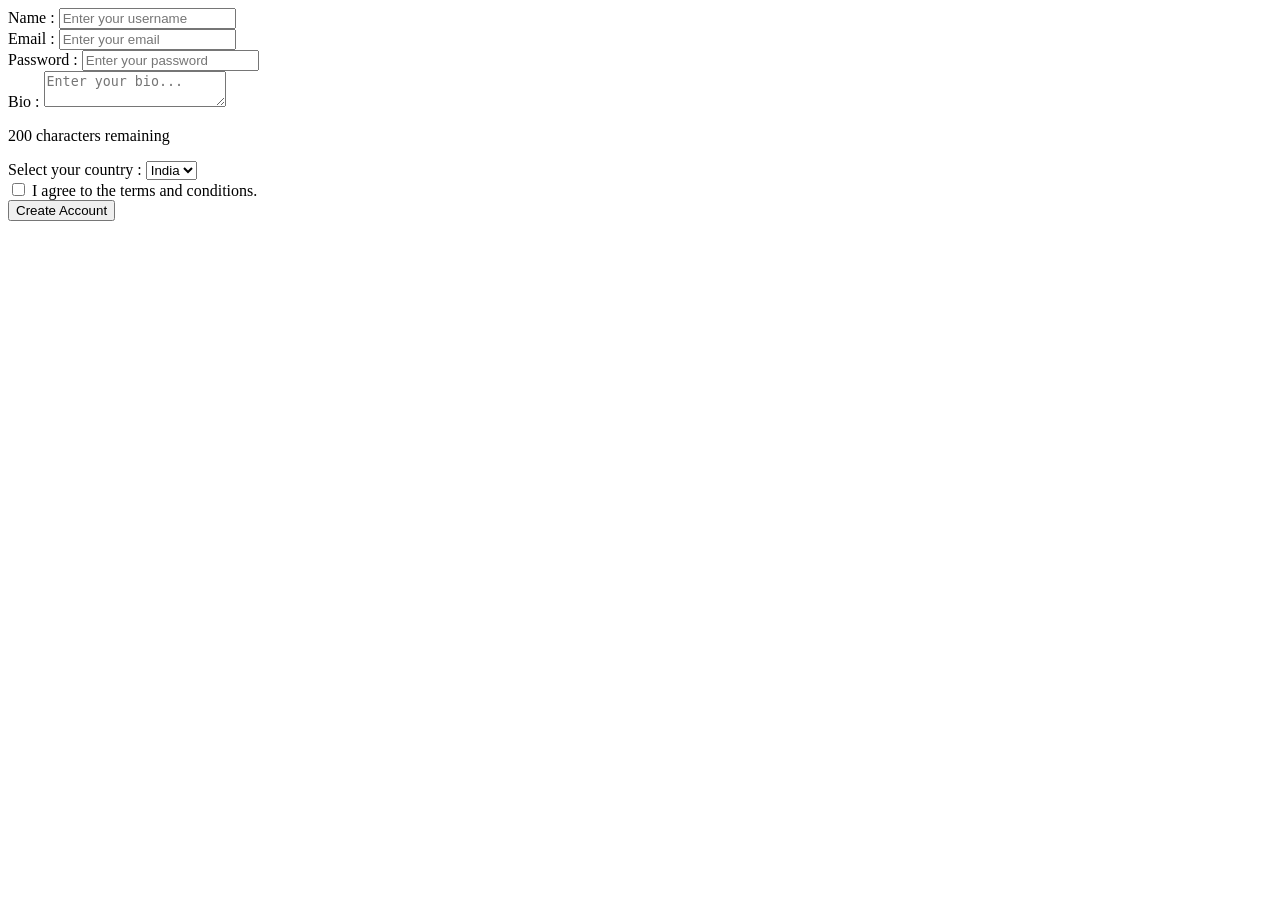
<file: lecture 13/Dom Events and from validation and handling/index.html>
<!DOCTYPE html>
<html lang="en">

<head>
    <meta charset="UTF-8">
    <meta name="viewport" content="width=device-width, initial-scale=1.0">
    <title>Document</title>
    <link rel="stylesheet" href="index.css">
</head>

<body>

    <form action="" id="form">
        <div>
            <label for="username">Name : </label>
            <input type="text" id="username" placeholder="Enter your username">
            <span class="error-message" style="color: red;"></span>
        </div>
        <div>
            <label for="email">Email : </label>
            <input type="email" id="email" placeholder="Enter your email">
            <span class="error-message" style="color: red;"></span>
        </div>
        <div>
            <label for="password">Password : </label>
            <input type="password" id="password" placeholder="Enter your password">
            <span class="error-message" style="color: red;"></span>
        </div>

        <p id="password-hint" class="hidden">Must be at least 8 characters</p>

        <div>
            <label for="=bio">Bio : </label>
            <textarea name="bio" id="bio" placeholder="Enter your bio..."></textarea>
            <p id="char-count"></p>
            <span class="error-message" style="color: red;"></span>
        </div>

        <div>
            <label for="country">Select your country :</label>
            <select name="country" id="country">
                <option value="india">India</option>
                <option value="usa">USA</option>
                <option value="uk">UK</option>
            </select>
            <span class="error-message" style="color: red;"></span>

        </div>

        <div>
            <input type="checkbox" id="checkbox">
            <label for="checkbox">I agree to the terms and conditions.</label>
        </div>



        <button id="btn" type="submit">Create Account</button>

    </form>


    <h1 class="hidden">Account Created SuccessFully 🎉</h1>

    <script src="index.js"></script>
</body>
</body>

</html>
</file>
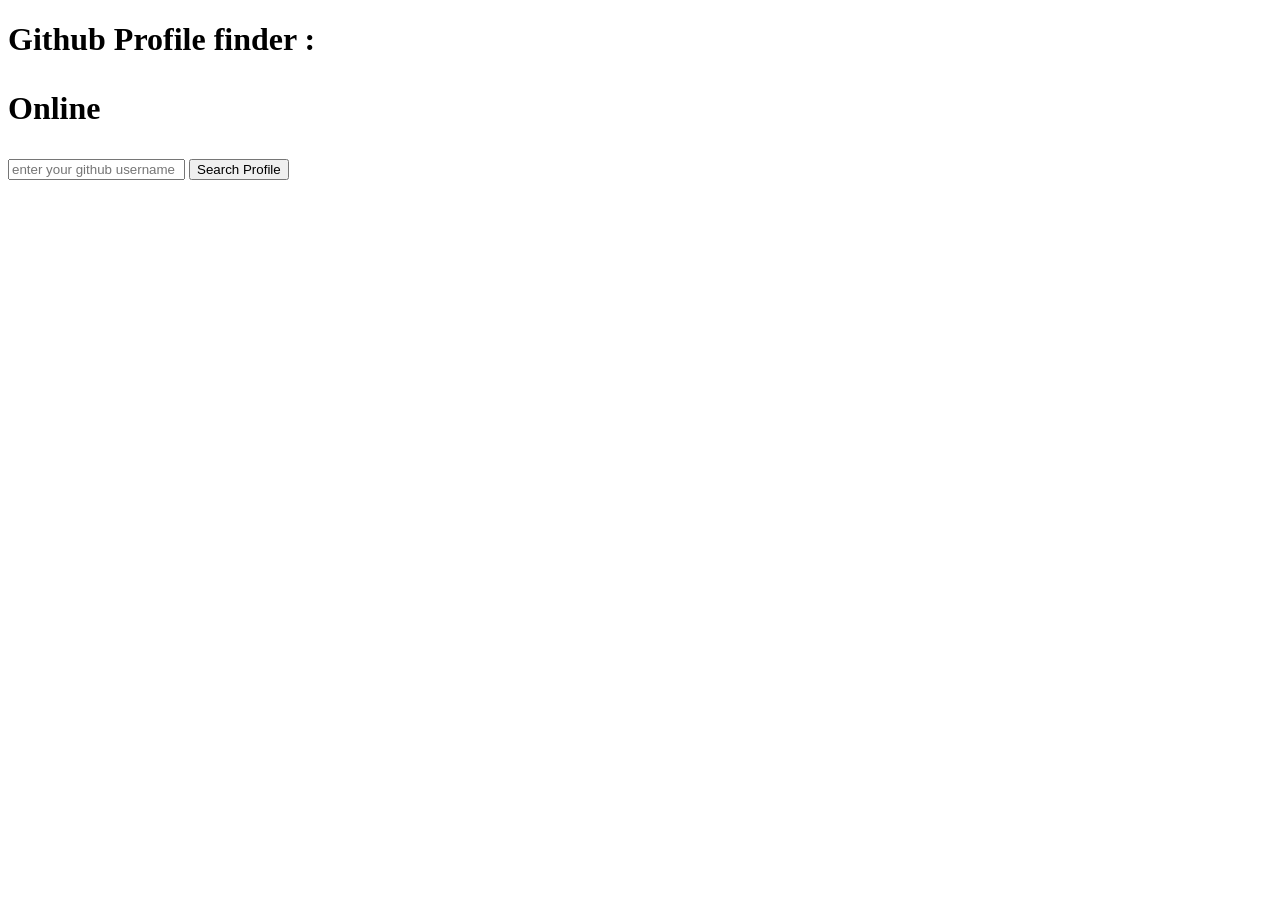
<file: lecture 20/Browser Storage & BOM + Fetch API and XMLHttpRequest/index.html>
<!DOCTYPE html>
<html lang="en">
<head>
    <meta charset="UTF-8">
    <meta name="viewport" content="width=device-width, initial-scale=1.0">
    <title>Document</title>
</head>
<body>
    
    <!-- <h1>Local Storage and Session Storage</h1> -->

    <!-- <button id="clear-local-storage">Clear local storage</button>

    <button id="add-session-item">add session item in session storage</button> -->


    <h1>Github Profile finder : <p id="live-status">Online</p></h1>

    <form action="" id="github-form">
        <input id="github-username" type="text" placeholder="enter your github username">
        <button>Search Profile</button>
    </form>

    <div id="show-profile">
       
    </div>



    <script src="index.js"></script>
</body>
</html>
</file>
<file: lecture 13/Dom Events and from validation and handling/index.css>
.hidden {
    display: none;
}
</file>
